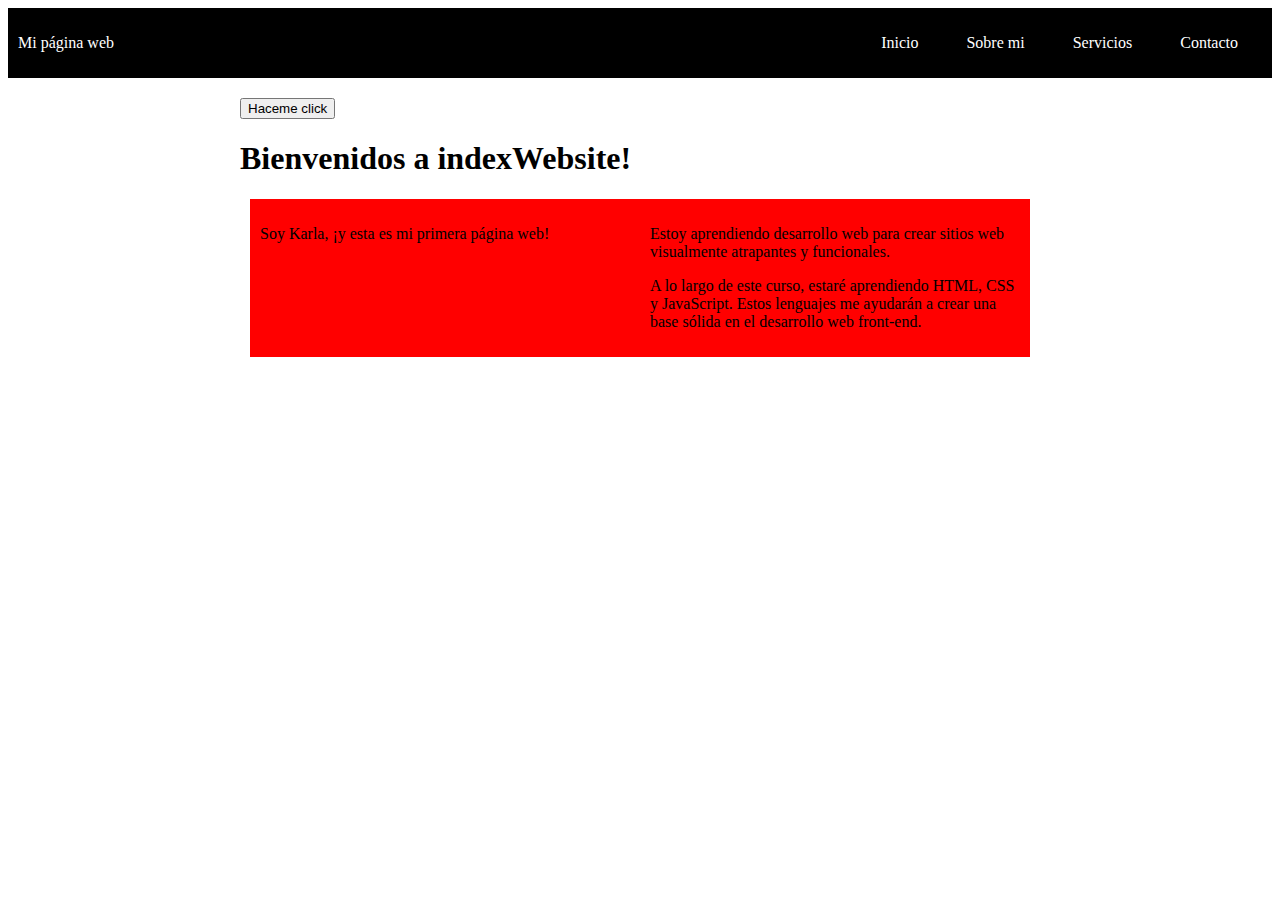
<file: index.html>
<!DOCTYPE html>
<html>
  <head>
    <title>indexWebsite</title>
    <link rel="stylesheet" href="style.css">
  </head>
  <body>
    <div class="container-nav">
      <nav class="navbar" role="navigation">
        <a href="#" class="brand">Mi página web</a>
        <ul class="nav-links">
          <li><a href="index.html">Inicio</a></li>
          <li><a href="aboutme.html">Sobre mi</a></li>
          <li><a href="services.html">Servicios</a></li>
          <li><a href="contact.html">Contacto</a></li>
        </ul>
      </nav>
      <button class="button-menu-toggle">Menu</button>
    </div>
    <div class="container">
      <button onclick="showAlert()">Haceme click</button>
      <h1>Bienvenidos a indexWebsite!</h1>
      <div class="row">
        <div class="column">  
          <p>Soy Karla, ¡y esta es mi primera página web!</p>
        </div>
        <div class="column">
          <p>Estoy aprendiendo desarrollo web para crear sitios web visualmente atrapantes y funcionales.</p>
          <p>A lo largo de este curso, estaré aprendiendo HTML, CSS y JavaScript. Estos lenguajes me ayudarán a crear una base sólida en el desarrollo web front-end.</p>
       </div>
      </div>
    </div>
<script src="script.js">

</script>
</body>
</html>
</file>
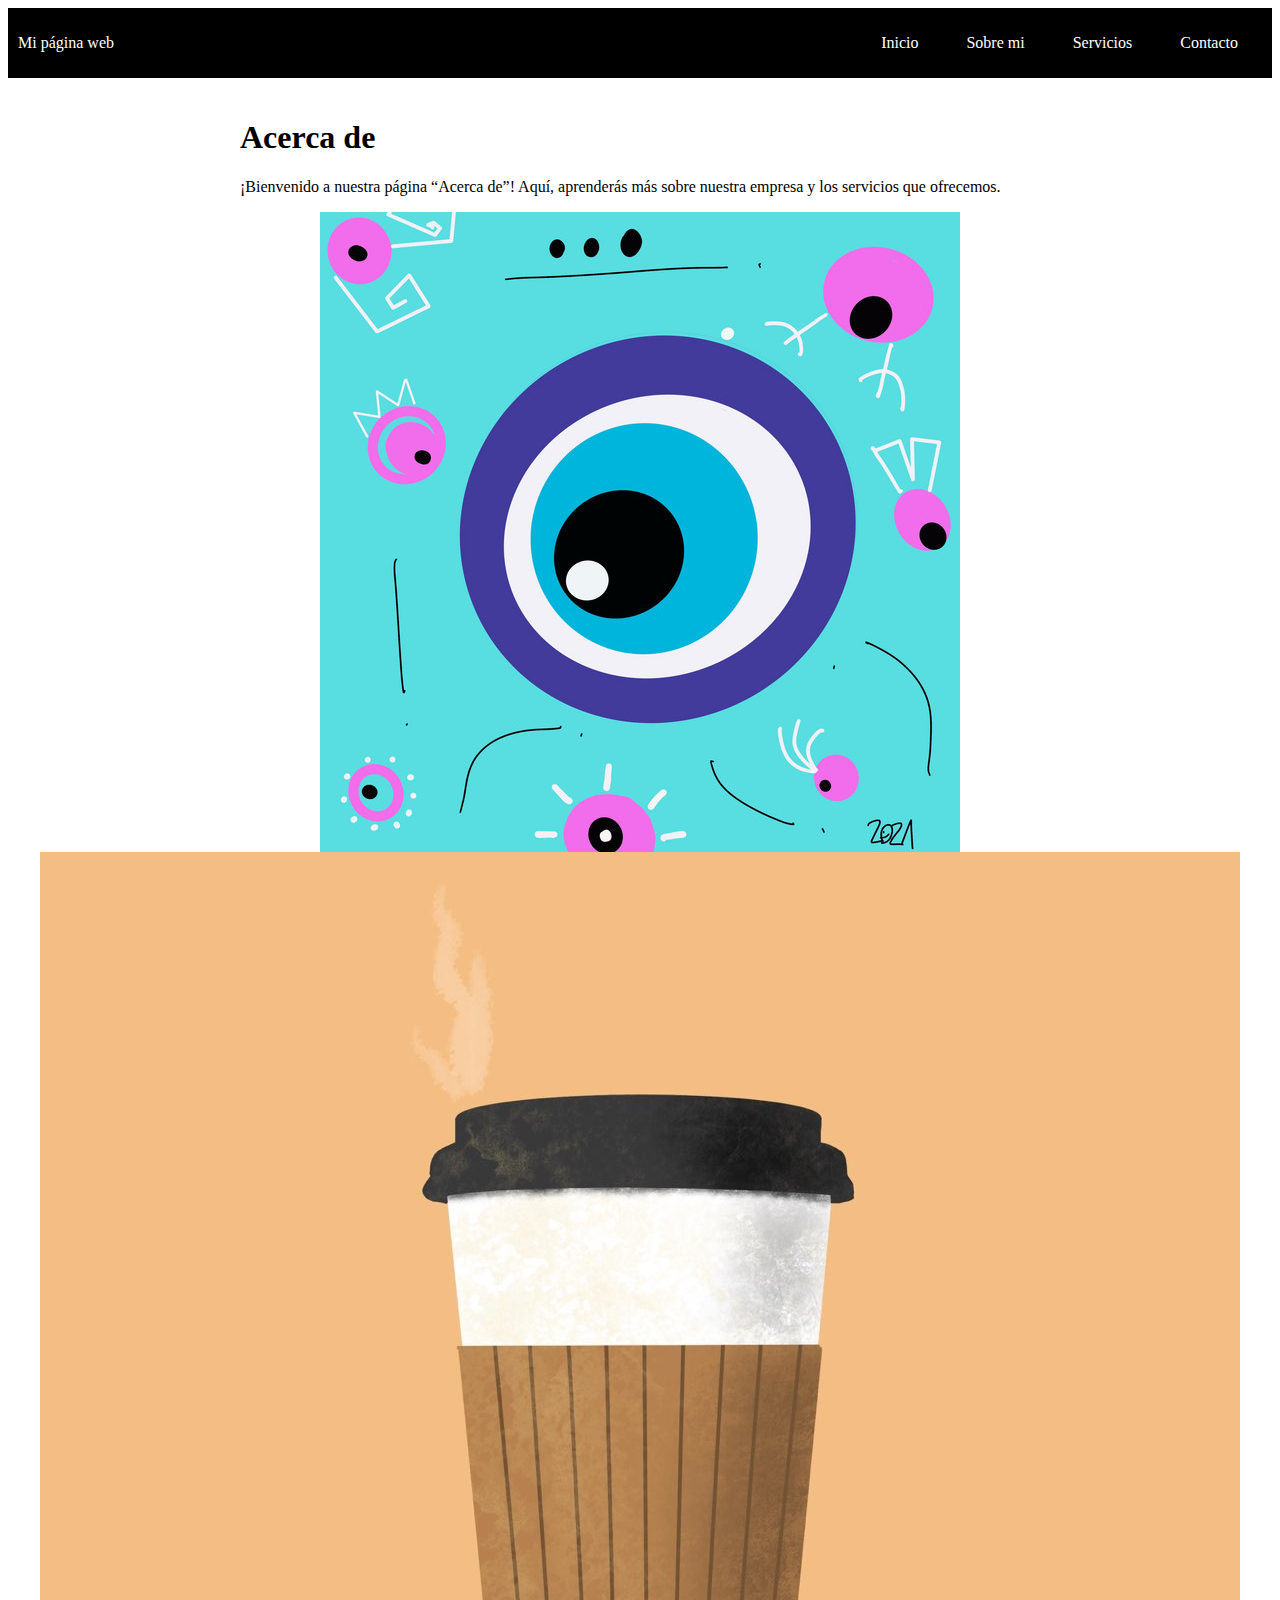
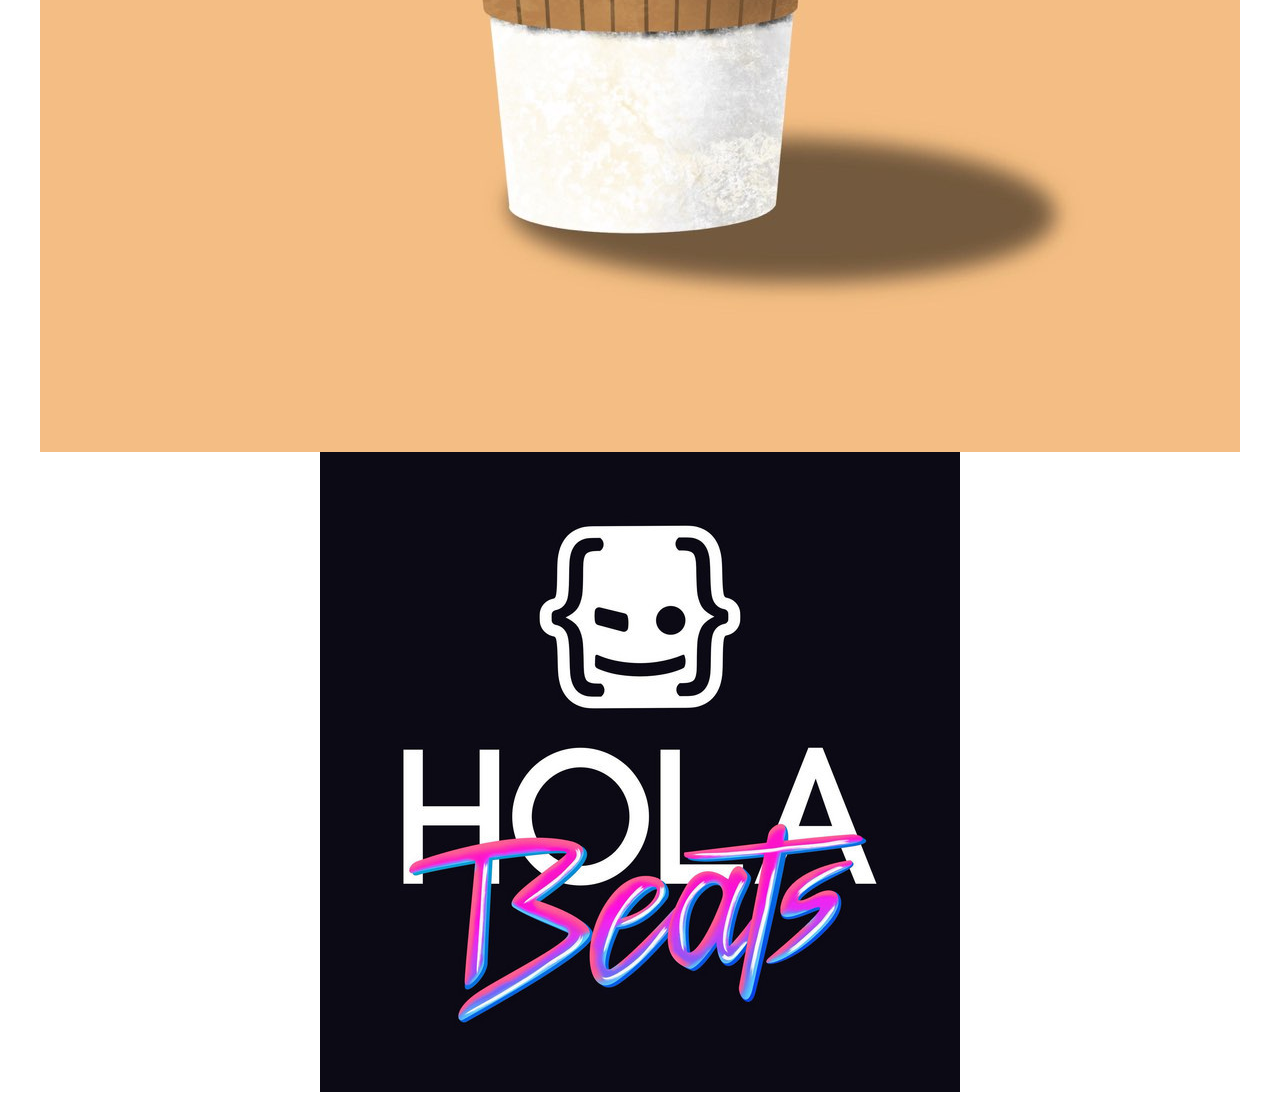
<file: aboutme.html>
<!DOCTYPE html>
<html>

<head>
  <title>indexWebsite</title>
  <link rel="stylesheet" href="style.css">
</head>

<body>
  <div class="container-nav">
    <nav class="navbar" role="navigation">
      <a href="#" class="brand">Mi página web</a>
      <ul class="nav-links">
        <li><a href="index.html">Inicio</a></li>
        <li><a href="aboutme.html">Sobre mi</a></li>
        <li><a href="services.html">Servicios</a></li>
        <li><a href="contact.html">Contacto</a></li>
      </ul>
    </nav>
    <button class="button-menu-toggle">Menu</button>
  </div>
  <div class="container">
    <h1>Acerca de</h1>
    <p>¡Bienvenido a nuestra página “Acerca de”! Aquí, aprenderás más sobre nuestra empresa y los servicios que
      ofrecemos.</p>
      <div class="img-container">
    <img src="img/elnombredetuimagen1.jpg" alt="Descripción de la imagen 1" />
    <img src="img/elnombredetuimagen2.jpg" alt="Descripción de la imagen 2" />
    <img src="img/elnombredetuimagen3.jpg" alt="Descripción de la imagen 3" />
  </div>
  <script src="script.js"></script>
</body>

</html>
</file>
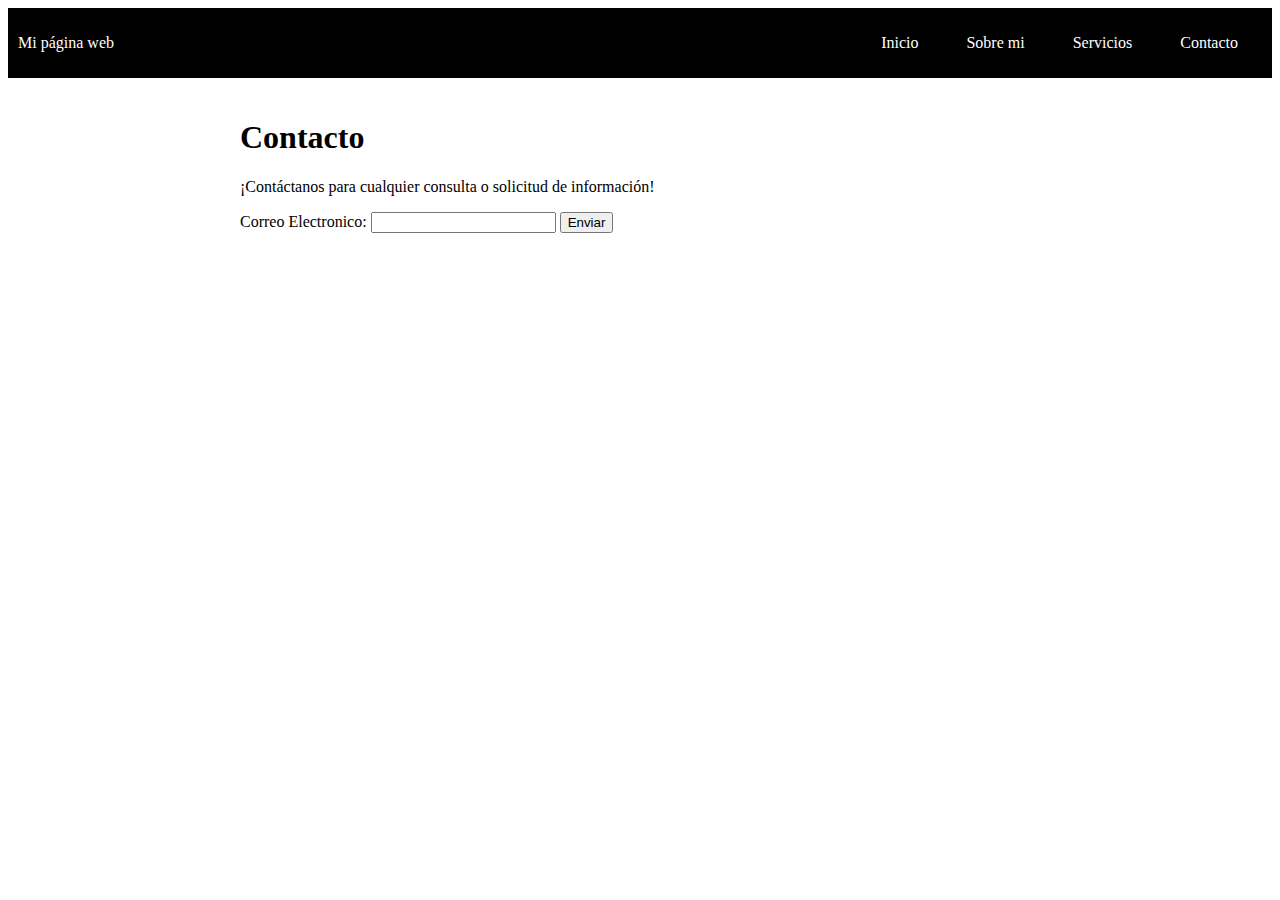
<file: contact.HTML>
<!DOCTYPE html>
<html>
  <head>
    <title>indexWebsite</title>
    <link rel="stylesheet" href="style.css">
  </head>
  <body>
    <div class="container-nav">
      <nav class="navbar" role="navigation">
        <a href="#" class="brand">Mi página web</a>
        <ul class="nav-links">
          <li><a href="index.html">Inicio</a></li>
          <li><a href="aboutme.html">Sobre mi</a></li>
          <li><a href="services.html">Servicios</a></li>
          <li><a href="contact.html">Contacto</a></li>
        </ul>
      </nav>
      <button class="button-menu-toggle">Menu</button>
    </div>
    <div class="container">
      <h1>Contacto</h1>
      <p>¡Contáctanos para cualquier consulta o solicitud de información!</p>
      <form id="myForm">
      <!-- Agrega aquí los campos del formulario -->
        <label for="email">Correo Electronico:</label>
        <input type="email" id="email" name="email" required>
        <button type="submit">Enviar</button>
       </form></div>
      </form>
      
    </div>
<script src="script.js"></script>
</body>
</html>
</file>
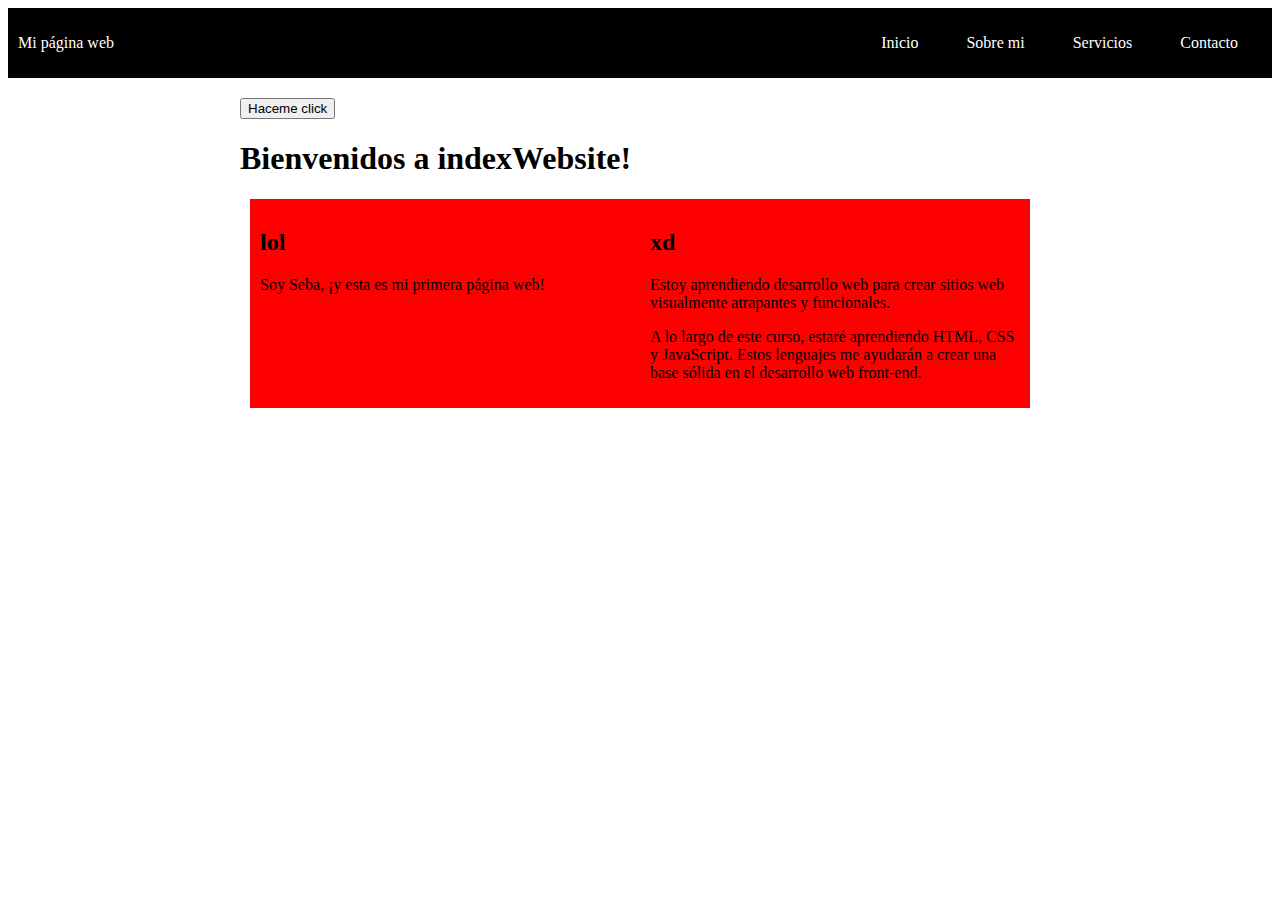
<file: egg.html>
<!DOCTYPE html>
<html>
  <head>
    <title>indexWebsite</title>
    <link rel="stylesheet" href="style.css">
  </head>
  <body>
    <div class="container-nav">
      <nav class="navbar">
        <a href="#" class="brand">Mi página web</a>
        <ul class="nav-links">
          <li><a href="#">Inicio</a></li>
          <li><a href="#">Sobre mi</a></li>
          <li><a href="#">Servicios</a></li>
          <li><a href="#">Contacto</a></li>
        </ul>
      </nav>
      <button class="button-menu-toggle">Menu</button>
    </div>
    <div class="container">
    <button onclick="showAlert()">Haceme click</button>
    <h1>Bienvenidos a indexWebsite!</h1>
    <div class="row">
      <div class="column">  
        <h2>lol</h2>
        <p>Soy Seba, ¡y esta es mi primera página web!</p>
      </div>
       <div class="column">
       <h2>xd</h2>
       <p>Estoy aprendiendo desarrollo web para crear sitios web visualmente atrapantes y funcionales.</p>
       <p>A lo largo de este curso, estaré aprendiendo HTML, CSS y JavaScript. Estos lenguajes me ayudarán a crear una base sólida en el desarrollo web front-end.</p>
       </div>
      
    
</div>
</div>
<script src="script.js">

</script>
</body>
</html>
</file>
<file: style.css>
.container {
    max-width: 800px;
    margin: auto;
    padding: 20px;
  }
.row{
    display: flex;
    flex-wrap: wrap;
    margin: 10px;
    background-color: rebeccapurple;
}
.column{
    flex:1;
    padding: 10px;
    background-color: red;
}
@media (max-width: 600px) {
    .column {
      flex: 100%;
    }
  }
  .container-nav {
    display: flex;
    padding: 10px;
    height: 50px;
    background-color: black;
  }
  
  
  .navbar {
    display: flex;
    justify-content: space-between;
    width: 100%;
  }
  
  
  .brand {
    display: flex;
    align-items: center;
  }
  
  
  li>a {
    padding: 8px 24px;
  }
  
  
  li {
    list-style-type: none;
  }
  
  
  a {
    color: white;
    text-decoration:none;
  }
  
  
  .nav-links {
    display: flex;
    align-items: center;
  }
  
  
  .button-menu-toggle {
    display: none;
  }

  .img-container {
    display: flex;
    flex-wrap: wrap;
    justify-content: center;

  .img{
      width: 50px;
      height: 50px;
    }
  
  }
  @media (max-width: 768px) {
    .column {
      flex: 100%;
    }
  
  
    .nav-links {
      display: none;
    }
  
  
    .button-menu-toggle {
      display: block;
      background-color: white;
      border:none;
      border-radius: 50px;
      padding: 0 24px;
      font-family: monospace;
      font-weight: bold;
      font-size: 20px;
    }
   
    .nav-links.nav-links-responsive {
      position: absolute;
      display: flex;
      background-color: rgba(20,20,20,0.95);
      width: 100%;
      height: 100%;
      top: 70px;
      left: 0;
      flex-direction: column;
      padding-top: 200px;
      align-items: center;
      gap:70px;
      font-size: 40px;
  
  
    }
    .img-container {
   flex-direction: column; 
  }
  }
</file>
